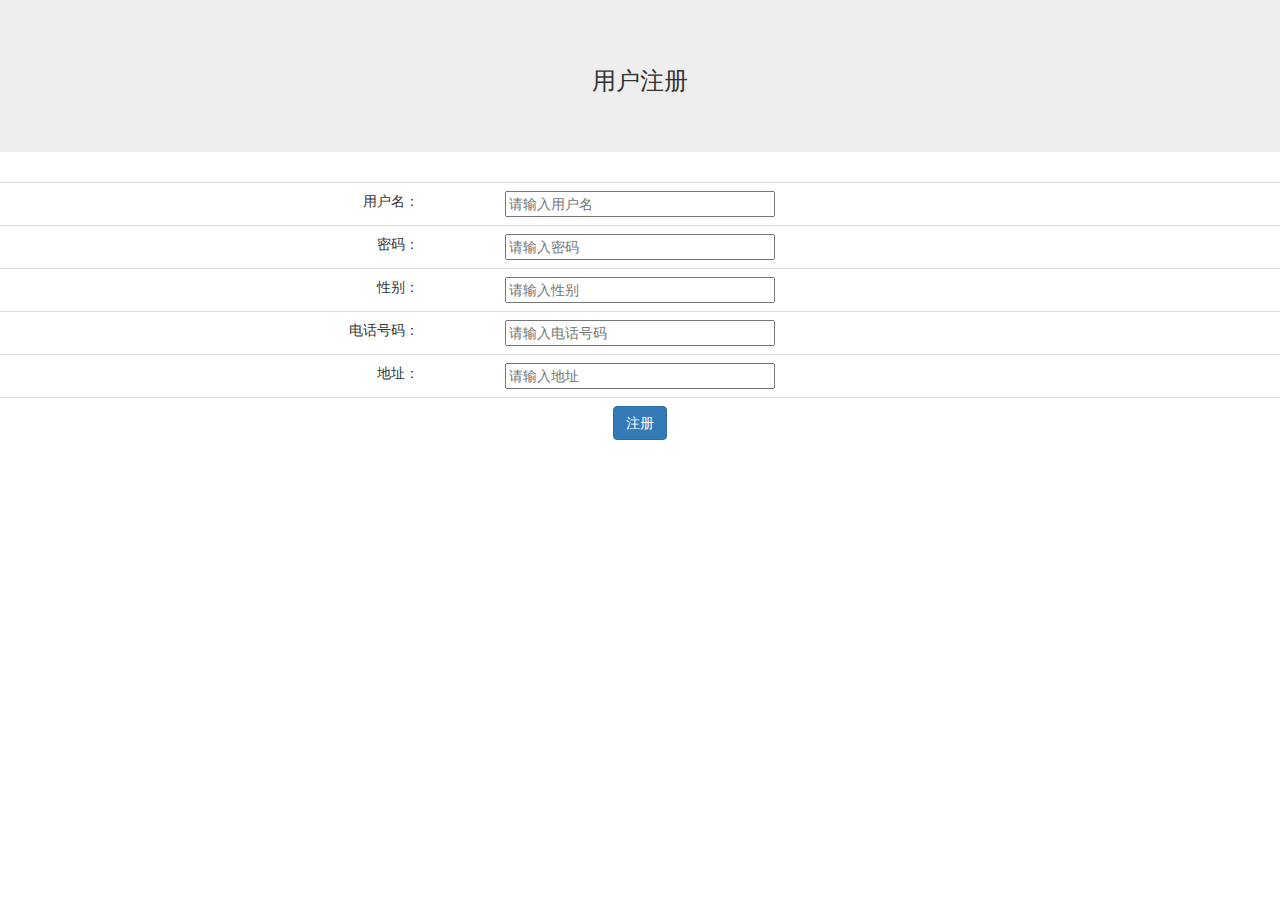
<file: src/main/webapp/account_register.html>
<!DOCTYPE html>
<html lang="en">

<head>
	<meta charset="UTF-8">
	<title>Title</title>
	<link href="css/bootstrap.min.css" rel="stylesheet" type="text/css">
	<script src="js/jquery-2.1.0.min.js"></script>
	<script src="js/axios-0.18.0.js"></script>
	<script src="js/bootstrap.js"></script>
	<script src="js/vuejs-2.5.16.js"></script>
	<style>
		table {
			table-layout: fixed;
		}
	</style>
</head>

<body>
	<div class="jumbotron" align="center">
		<h3>用户注册</h3>
	</div>
	<!-- <form action="UserServlet?action=register" method="post" onsubmit="return checkSubmit()"> -->
	<table class="table container" id="app">
		<tr>
			<td align="right">用户名：</td>
			<td align="center"><input type="text" id="name" name="name" size="30" placeholder="请输入用户名" onfocus="checkName()"
									  onblur="checkName()"></td>
			<td align="left">
				<div id="msg1" style="color:red;visibility: hidden">用户名不能为空</div>
			</td>
		</tr>
		<tr>
			<td align="right">密码：</td>
			<td align="center"><input type="password" id="password" size="30" name="password" placeholder="请输入密码"
									  onfocus="checkPwd()" onblur="checkPwd()"></td>
			<td align="left">
				<div id="msg2" style="color:red;visibility: hidden">密码不能为空</div>
			</td>
		</tr>
		<tr>
			<td align="right">性别：</td>
			<td align="center"><input type="text" id="gender" size="30" name="gender" placeholder="请输入性别"
									  onfocus="checkGender()" onblur="checkGender()"></td>
			<td align="left">
				<div id="msg3" style="color:red;visibility: hidden">性别不能为空</div>
			</td>
		</tr>
		<tr>
			<td align="right">电话号码：</td>
			<td align="center"><input type="text" id="phoneNumber" size="30" name="phoneNumber" placeholder="请输入电话号码"
									  onfocus="checkPhone()" onblur="checkPhone()"></td>
			<td align="left">
				<div id="msg4" style="color:red;visibility: hidden">电话号码不能为空</div>
			</td>
		</tr>
		<tr>
			<td align="right">地址：</td>
			<td align="center"><input type="text" id="location" size="30" name="location" placeholder="请输入地址"
									  onfocus="checkLocation()" onblur="checkLocation()"></td>
			<td align="left">
				<div id="msg5" style="color:red;visibility: hidden">地址不能为空</div>
			</td>
		</tr>
		<tr>
			<td colspan="3" align="center">
				<input type="submit" class="btn btn-primary" value="注册" @click="register">
			</td>
		</tr>
	</table>
	<!-- </form> -->
	<script>
		var vue = new Vue({
			el: "#app",
			data: {
				user: {
					name,
					password,
					gender,
					phoneNumber,
					location
				}
			},
			methods: {
				register() {
					this.user.name = document.getElementById("name").value;
					this.user.password = document.getElementById("password").value;
					this.user.gender = document.getElementById("gender").value;
					this.user.phoneNumber = document.getElementById("phoneNumber").value;
					this.user.location = document.getElementById("location").value;

					axios.post("UserServlet?action=register", this.user).then(response => {
						if (response.data.status) {
							alert("注册成功！");
							location.href = "login.html";
						} else {
							alert(response.data.message);
						}
					})
				}
			}
		})

		function checkSubmit() {
			if (checkName() && checkEmail()) {
				return true;
			} else {
				return false;
			}
		}

		function checkName() {
			if (document.getElementById("name").value.length == 0) {
				document.getElementById("msg1").style.visibility = "visible";
				return false;
			} else {
				document.getElementById("msg1").style.visibility = "hidden";
				return true;
			}
		}

		function checkPwd() {
			if (document.getElementById("password").value.length == 0) {
				document.getElementById("msg2").style.visibility = "visible";
			} else {
				document.getElementById("msg2").style.visibility = "hidden";
			}
		}

		function checkGender() {
			if (document.getElementById("gender").value.length == 0) {
				document.getElementById("msg3").style.visibility = "visible";
			} else {
				document.getElementById("msg3").style.visibility = "hidden";
			}
		}

		function checkPhone() {
			if (document.getElementById("phoneNumber").value.length == 0) {
				document.getElementById("msg4").style.visibility = "visible";
			} else {
				document.getElementById("msg4").style.visibility = "hidden";
			}
		}

		function checkLocation() {
			if (document.getElementById("location").value.length == 0) {
				document.getElementById("msg5").style.visibility = "visible";
			} else {
				document.getElementById("msg5").style.visibility = "hidden";
			}
		}
	</script>
</body>

</html>
</file>
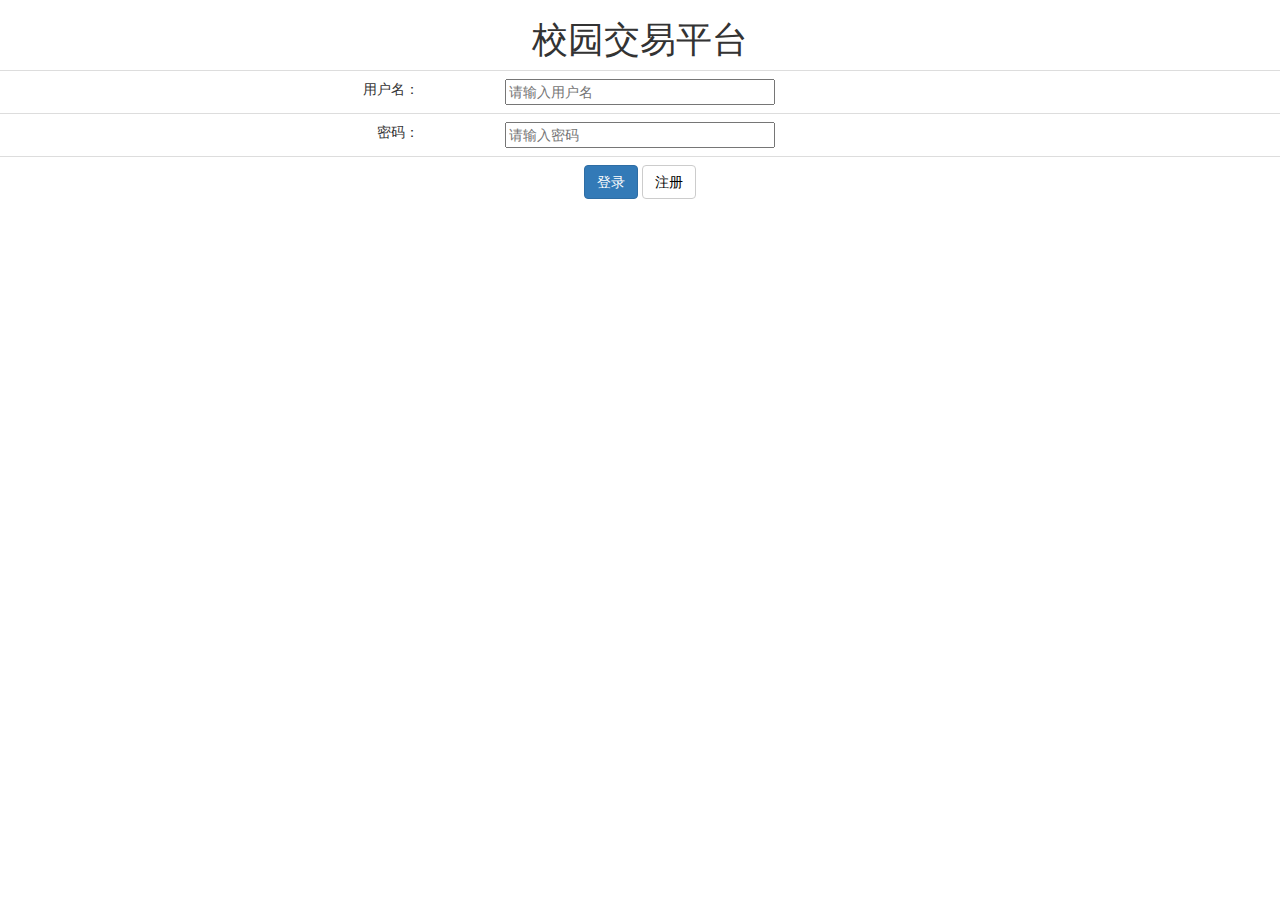
<file: src/main/webapp/login.html>
<!DOCTYPE html>
<html lang="en">
<head>
    <meta charset="UTF-8">
    <title>Title</title>
    <link rel="stylesheet" href="css/bootstrap.min.css" type="text/css">
    <script src="js/jquery-2.1.0.min.js"></script>
    <script src="js/bootstrap.js"></script>
    <script src="js/vuejs-2.5.16.js"></script>
    <script src="js/axios-0.18.0.js"></script>
    <style>
        a:link, a:focus, a:hover, a:visited, a:active, a {
            text-decoration: none;
            color: #000;
            outline: none;
        }

        h1 {
            text-align: center;
        }

        table {
            table-layout: fixed;
        }
    </style>
</head>
<body>
<h1>校园交易平台</h1>
<!-- <form action="User?action=login" method="post" onsubmit="return checkSubmit()" id="#app"> -->
<table class="table container" id="app">
    <tr>
        <td align="right">用户名：</td>
        <td align="center"><input type="text" size="30" id="name" name="name" placeholder="请输入用户名" onfocus="checkName()"
                                  onblur="checkName()"></td>
        <td align="left">
            <div id="msg1" style="color: red; visibility: hidden">用户名不能为空</div>
        </td>
    </tr>
    <tr>
        <td align="right">密码：</td>
        <td align="center"><input type="password" size="30" id="password" name="password" placeholder="请输入密码"
                                  onfocus="checkPwd()" onblur="checkPwd()"></td>
        <td align="left">
            <div id="msg2" style="color: red; visibility: hidden">密码不能为空</div>
        </td>
    </tr>
    <tr>
        <td colspan="3" align="center">
            <input type="submit" class="btn btn-primary" value="登录" @click="login">
            <button type="reset" class="btn btn-default"><a href="account_register.html">注册</a></button>
        </td>
    </tr>
</table>
<!-- </form> -->

<script>
    var vue = new Vue({
        el: "#app",
        data: {
            user: {
                name,
                password
            }
        },
        methods: {
            login() {
                this.user.name = document.getElementById("name").value;
                this.user.password = document.getElementById("password").value;

                axios.post("UserServlet?action=login", this.user).then(response => {
                    if (response.data.status) {
                        location.href = "index.html";
                    } else {
                        alert(response.data.message);
                        document.getElementById("password").value = "";
                    }
                })
            }
        }
    })

    function checkSubmit() {
        if (checkName() && checkPwd()) {
            return true;
        } else {
            return false;
        }
    }

    function checkName() {
        if (document.getElementById("name").value.length == 0) {
            document.getElementById("msg1").style.visibility = "visible";
            return false;
        } else {
            document.getElementById("msg1").style.visibility = "hidden";
            return true;
        }
    }

    function checkPwd() {
        if (document.getElementById("password").value.length == 0) {
            document.getElementById("msg2").style.visibility = "visible";
            return false;
        } else {
            document.getElementById("msg2").style.visibility = "hidden";
            return true;
        }
    }
</script>
</body>
</html>
</file>
